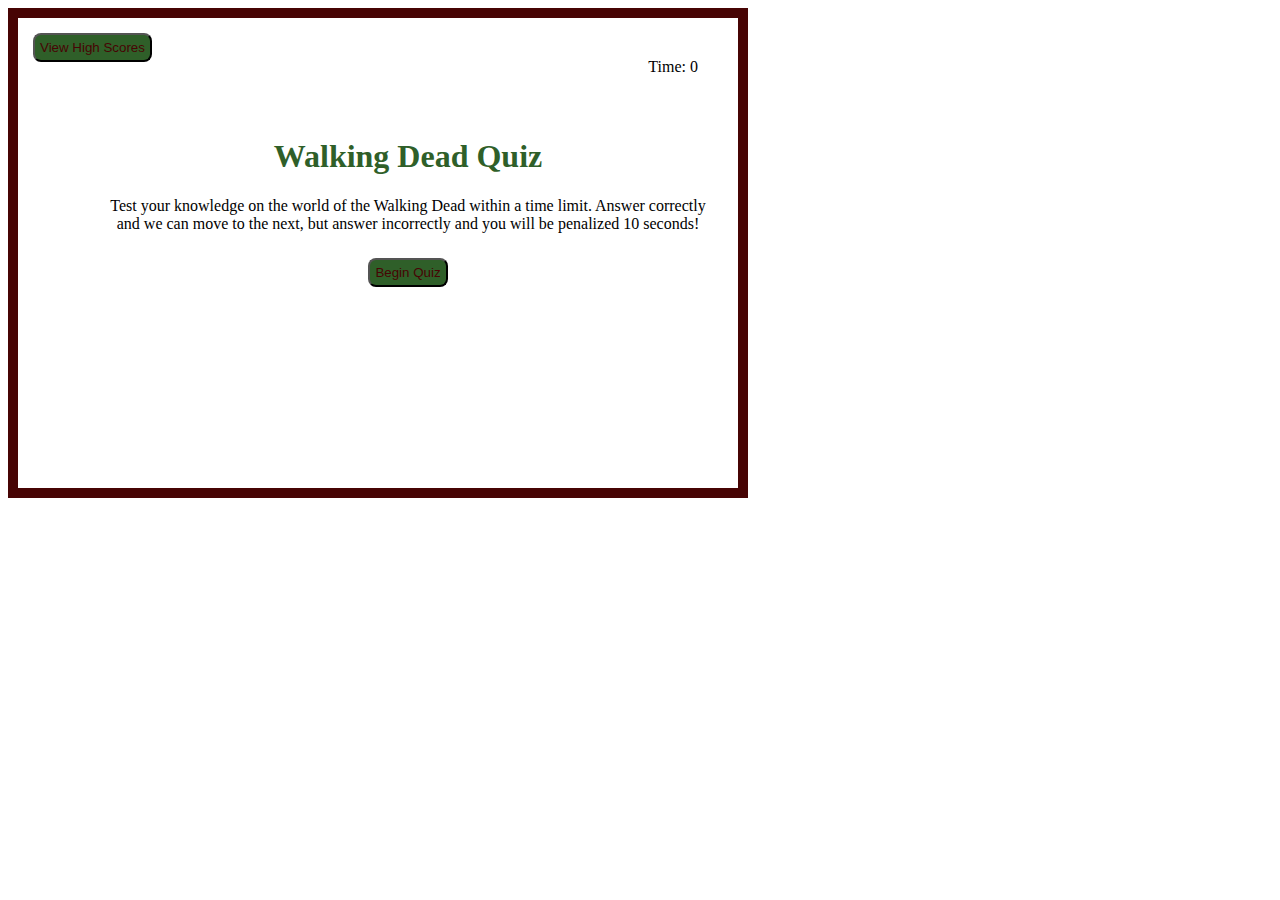
<file: index.html>
<!DOCTYPE html>
<html lang="en">
<head>
    <meta charset="UTF-8">
    <meta name="viewport" content="width=device-width, initial-scale=1.0">
    <link rel="stylesheet" href="./style.css"/>
    <title>Walking Dead Quiz</title>
</head>
<body>
    <div class="container">
    <header>
            <div>
            <a href="./highscore.html">
                <button class="scores-header"
                id="view-high-scores">
                View High Scores
                </button>
            </a>
            </div>


        <div class="timer">
            <p>
            Time: 
            <span id="timer"> 
                0
             </span>            
            </p>
        </div>
    </header>


    <main class="quiz">
        <div id="quiz-start">
            <div class="landing" id="firstScreen">
                <h1 id="top">
                    Walking Dead Quiz
                </h1>
                <p>
                    Test your knowledge on the world of the Walking Dead within a time limit. Answer correctly and we can move to the next, but answer incorrectly and you will be penalized 10 seconds!
                </p>
                <button id="start">
                    Begin Quiz
                </button>
            </div>
        </div>

        <div class="hide" id="questions">
            <h2 id="questionText"></h2>
            <div class="options" id="options">
            </div>
        </div>

        <div class="hide" id="quiz-end">
            <h2> Done!</h2>
            <p> Your final score is:
                <span id="finalScore"></span>
            </p>
            <p>
                Enter your initials:
                <input type="text" id="name" max="3"/>
                <button id="submitScore">Submit</button>
            </p>
        </div>
        <div id="scoreList" class="scoreList hide">
        </div>
    </main>
    </div>
            <script src="./script.js"></script>
</body>
</html>
</file>
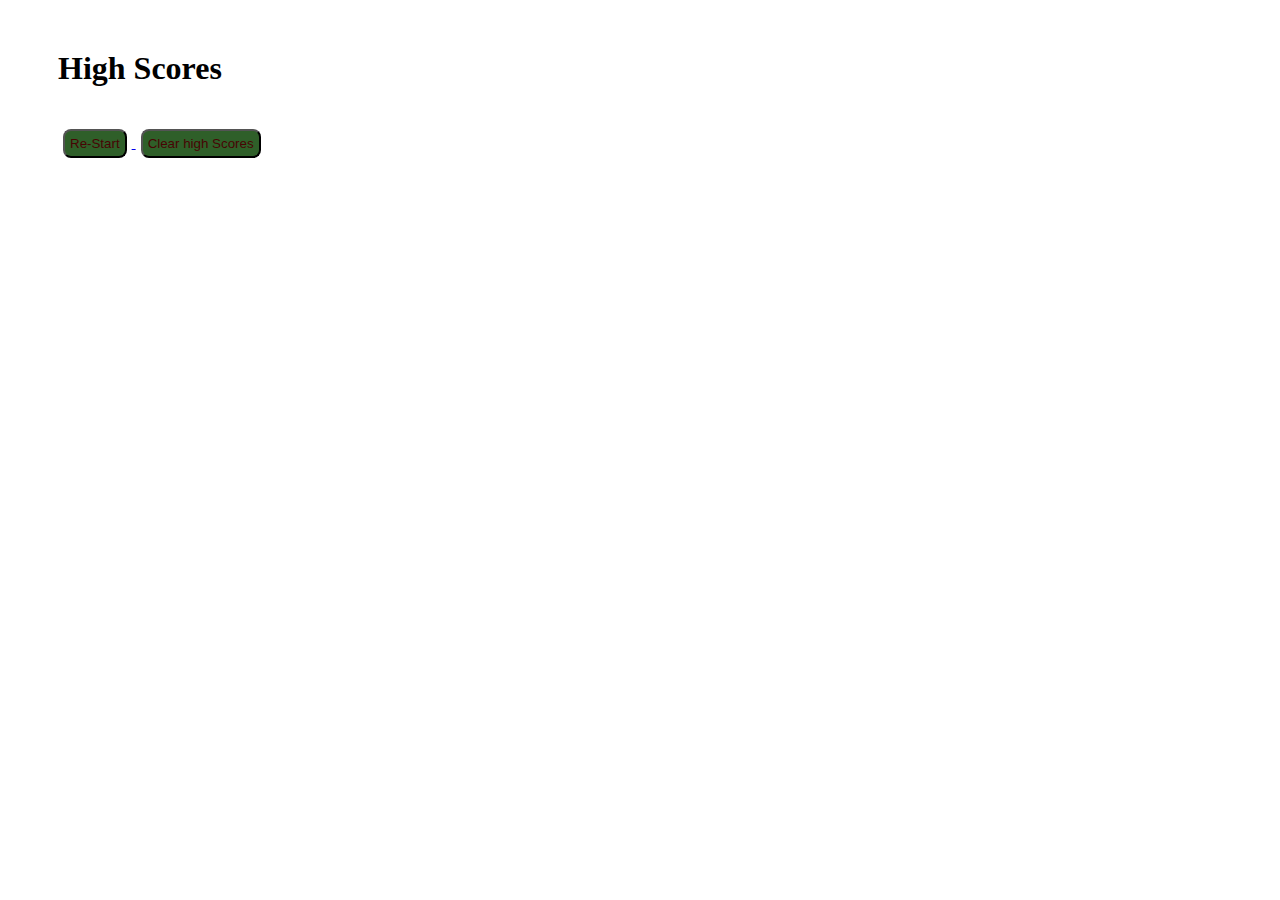
<file: highscore.html>
<!DOCTYPE html>
<html lang="en">
 
<head>
    <meta charset="UTF-8" />
    <meta name="viewport"
          content="width=device-width,
                   initial-scale=1.0" />
    <link rel="stylesheet"
          href="./style.css" />
          <script src="./highscore.js"></script>
    <title>Walking Dead Quiz - High Scores</title>
</head>

<body>
    <div class="scores">
        <h1> High Scores</h1>
        <ol id="highscores"></ol>  
        <a href="index.html">
            <button>
                Re-Start
            </button>
        </a>
        <button id="clear">
                Clear high Scores
        </button>
    </div>
</body>
</html>
</file>
<file: style.css>
.quiz,
.scores{
    margin: 50px;
    max-width: 300px;
}

#top{
color:rgb(47, 95, 41);    
}

.container{
    position:absolute;
    margin: auto;
    border: 10px solid;
    border-color: rgb(71, 4, 4);
    height: 450px;
    width:700px;
    padding:10px;
}

p{
    margin: 20px 20px;
}

.landing{
    position:absolute;
    text-align:center;
}

.scoresHeader{
    position: absolute;
    top: 20px;
    left:20px;
}
.timer {
    position:absolute;
    top: 20px;
    right: 20px;
}

button {
    display: inline-block;
    margin:5px;
    color:  rgb(71, 4, 4) ;
    background-color: rgb(47, 95, 41);
    border-radius: 8px;
    padding:5px;
}

.options button{
    display:block;
}

.hide{
    display:none;
}

.feedback{
    font-style:bold;
    font-size:100%;
    margin-top:40px;
    padding-top:25px;
    color:white;
    border-top:2px solid black;

}

ol{
    padding-left:25px;
    max-height:800px;
    overflow:auto;
}

li{
    padding:5px;
    list-style:decimal inside none;

}
</file>
